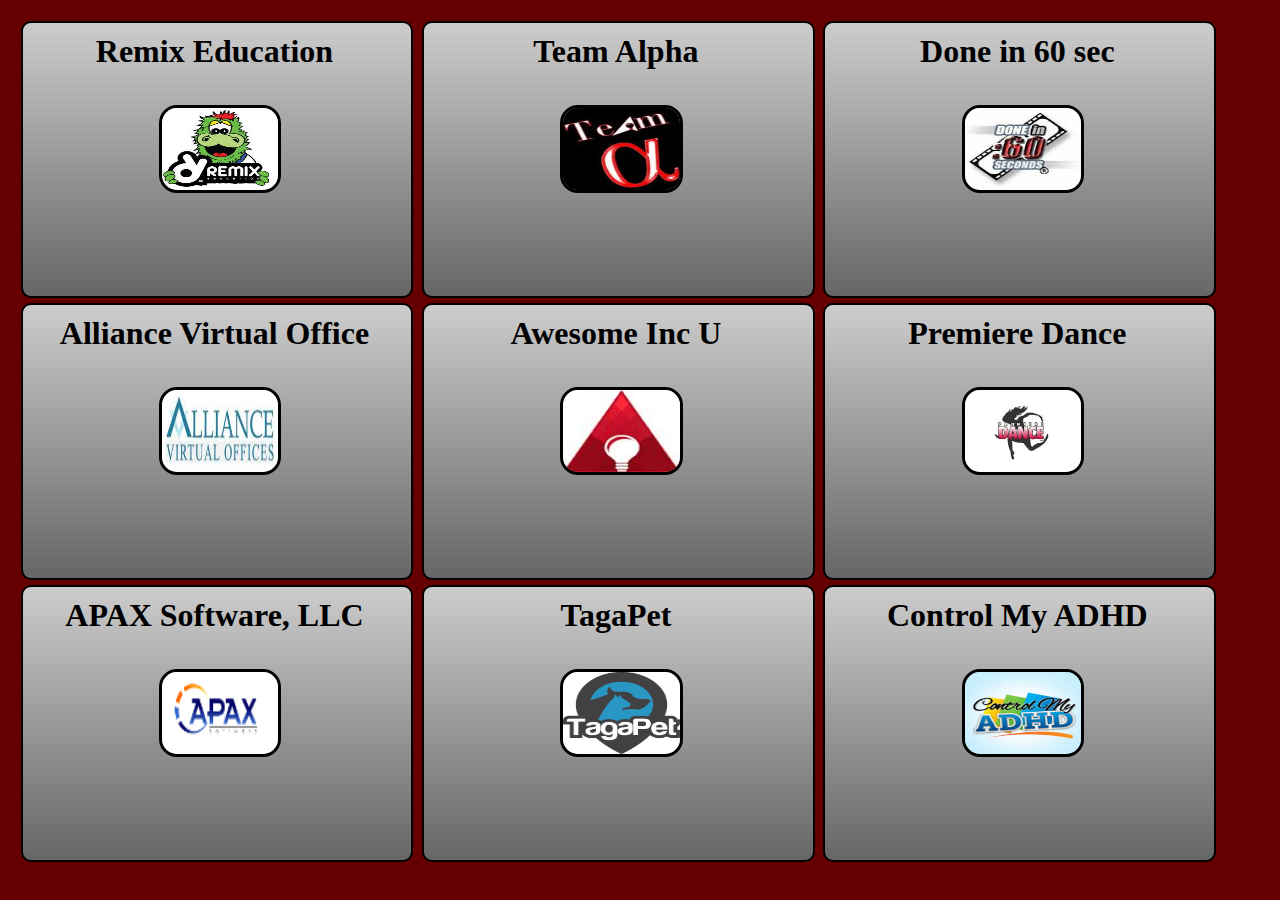
<file: index.html>
<html id="container">

<script src="jquery.min.js"> </script>
<link type="text/css" rel="stylesheet" href="stylesheet.css"/>

<script src="http://ajax.googleapis.com/ajax/libs/jquery/1.10.2/jquery.min.js"></script>
<script src="http://d3js.org/d3.v3.min.js"></script>
<script src="http://d3js.org/queue.v1.min.js"></script>
<script src="http://d3js.org/topojson.v1.min.js"></script>
<script>
$(document).ready(function(){

var allData=[]
var divId = ["#topLeft", "#midLeft", "#botLeft", "#topCenter", "#midCenter", "#botCenter", "#topRight", "#midRight", "#botRight"]
/*d3.csv("https://docs.google.com/spreadsheet/pub?key=0AiSo9ldMVP1cdFM0ME1KNnJXQzR0VXNGT0pVVWNlbkE&output=csv", 
	function(data) {
    	
		var dataArray = new Array (
			company = data.Company,
			metric = data.Metric,
			num = data.Value
		);
		for (var i=0;i<dataArray.length;i++) {
			allData.push(dataArray[i]);
		};	
			}, function(rows) {			
		});*/
	
	$('div.textField').hide();
	$('footer').hide();
	$('img.arrow').hide();

	var closeDiv = function(clicked, closeValues, clickedImg, contentClass){ //define close function (closeValues are for original values)
		
		$(clicked).animate({
			height:'31%',
			width:'31%',
			left:closeValues.divLeft,
			top:closeValues.divTop,
			fontSize:closeValues.headerSize
			}, 1000, 
				function() {
					$(clicked).css('z-index', 1) //send clicked div back to same level as others
					
				});	
				
		$("div."+contentClass).fadeOut(500); //paragraphs fade in
		$("div."+contentClass).animate({
			fontSize:closeValues.headerSize
		}, 500)
		
		$('footer').fadeOut(500);	//fade footer out	
		$(clickedImg).animate({ // put company image back
			left:closeValues.imgLeft
		}, 1000);
		$("p").fadeOut(500); //fade paragraph back out
		$('img.arrow').fadeOut(500); //fade arrow out
		
		
		$(clicked).off('click');
		
		$(clicked).click(function(){
			openDiv(clicked);
		});
	};	
	
	var openDiv = function(clicked){ // open div function (clicked is div clicked)
		
		$(clicked).css("z-index", 2); //move clicked div over other divs
		
		var contentID = $(clicked).attr('id');	
		var contentStr = contentID.toString();
		var index = divId.indexOf('#' + contentStr);
		d3.select(clicked)
			.data(allData)
			.enter()
			.append("p")
			.text(function(d) {
				console.log(allData[index*3]);
			});
		
		
		
		var child = $( clicked ).children();//.css( "background-color", "red" );
		var clickedImg = child[1];
		var contentAbbr = child[3];
		var contentID2 = $(contentAbbr).attr('class');
		var contentArr = contentID2.split(' ');
		var contentClass = contentArr[1]; //class such as tl for topleft
		console.log(contentClass);
		$("div."+contentClass).fadeIn(500); //paragraphs fade in
		$("div."+contentClass).animate({
			fontSize:'2em'
			}, 500)
		
		var closeValues = { //closed values of left and top percentage
			divLeft:$(clicked).css('left'),
			divTop:$(clicked).css('top'),
			imgLeft:$(clickedImg).css('left'),
			headerSize:$(clicked).css('fontSize')
			
		};
		
		$(clickedImg).animate({ //img moves left
			left:'65%'
		}, 1000);
		
		$(clicked).animate({ //animation of open function
			height:'97%',
			width:'97%',
			left:'0px',
			top:'0px',
			fontSize:'2em'
		}, 1000);
		//console.log(contentAbbr);
	
		$('footer#'+contentID).fadeIn(500); //footer fades in
		$('img#'+contentID).fadeIn(1000); //arrow fades in
		//console.log(contentID);
		
		$(clicked).click(function(){
			closeDiv(clicked, closeValues, clickedImg, contentClass); //call close div function for second click
		});
	};		
	
	$("div.company-card").click(function(){
		openDiv($(this));
				
	});
	
});
</script>	


<body id="container">
<!-- Remix Education ----------- ID = topLeft ---->
	<div id="topLeft" class="company-card">
		<!--  -->
			<h1>Remix Education</h1>
				<img id="topLeft" class="company-card" src="Beta\remix.jpg">
				<img id="topLeft" class="company-card arrow" src="Beta\arrow.png">
				<div class="textField tl">
				678 Shows Taught
				</div>
			<footer id="topLeft">
			<img id="footer" src="Beta\bottom.png">
			</footer>
	
	</div><br>
	<!-- Alliance Virtual Offices ----------- ID = midLeft ---->
	<div id="midLeft" class="company-card">
		<h1>Alliance Virtual Office</h1>
			<img id="midLeft" class="company-card" src="Beta\AVO.jpg">
			<img id="midLeft" class="company-card arrow" src="Beta\arrow.png">
			<div class="textField ml">
				$5,000 in Recurring Revenue
			</div>
		<footer id="midLeft"> 
		<img id="footer" src="Beta\bottom.png">
		</footer>
	</div><br>
	<!-- APAX Software ----------- ID = botLeft ---->
	<div id="botLeft" class="company-card">
		<h1>APAX Software, LLC</h1>
			<img id="botLeft" class="company-card" src="Beta\APAX.png">
			<img id="botLeft" class="company-card arrow" src="Beta\arrow.png">
			<div class="textField bl">
				$38,700 per Month
			</div>
		<footer  id="botLeft">
		<img id="footer" src="Beta\bottom.png">
		</footer>
	</div><br>
	<!-- Team Alpha ----------- ID = topCenter ---->
	<div id="topCenter" class="company-card">
		<h1>Team Alpha</h1>
			<img id="topCenter" class="company-card" src="Beta\Team Alpha.jpg">
			<img id="topCenter" class="company-card arrow" src="Beta\arrow.png">
			<div class="textField tc">
				4 HP's Recruited
			</div>
		<footer id="topCenter">
		<img id="footer" src="Beta\bottom.png">
		</footer>
	</div><br>
	<!-- Awesome Inc U ----------- ID = midCenter ---->
	<div id="midCenter" class="company-card">
		<h1>Awesome Inc U</h1>
			<img id="midCenter" class="company-card" src="Beta\AINCU.jpg">
			<img id="midCenter" class="company-card arrow" src="Beta\arrow.png">
			<div class="textField mc">
				122 more people know how to code
			</div>
		<footer id="midCenter" >
		<img id="footer" src="Beta\bottom.png">
		</footer>
	</div><br>
	<!-- Tag a Pet ----------- ID = botCenter ---->
	<div id="botCenter" class="company-card">
		<h1>TagaPet</h1>
			<img id="botCenter" class="company-card" src="Beta\tag a pet.png">
			<img id="botCenter" class="company-card arrow" src="Beta\arrow.png">
			<div class="textField bc">
				162 tags sold
			</div>
		<footer id="botCenter">
		<img id="footer" src="Beta\bottom.png">
		</footer>
	</div><br>
	<!-- Done in 60 ----------- ID = topRight ---->
	<div id="topRight" class="company-card">
		<h1>Done in 60 sec</h1>
			<img id="topRight" class="company-card" src="Beta\done in 60.jpg">
			<img id="topRight" class="company-card arrow" src="Beta\arrow.png">
			<div class="textField tr">
				5 Projects Made
			</div>
		<footer id="topRight">
		<img id="footer" src="Beta\bottom.png">
		</footer>
	</div><br>
	<!-- Premiere Dance ----------- ID = midRight ---->
	<div id="midRight" class="company-card">
		<h1>Premiere Dance</h1>
			<img id="midRight" class="company-card" src="Beta\prem dance.jpg">
			<img id="midRight" class="company-card arrow" src="Beta\arrow.png">
			<div class="textField mr">
				15 Classes Taught per Week
			</div>
		<footer id="midRight">
		<img id="footer" src="Beta\bottom.png">
		</footer>
	</div><br>
	<!-- Done in 60 ----------- ID = topRight ---->
	<div id="botRight" class="company-card">
		<h1>Control My ADHD</h1>
			<img id="botRight" class="company-card" src="Beta\adhd.jpg">
			<img id="botRight" class="company-card arrow" src="Beta\arrow.png">
			<div class="textField br">
				10 subsciptions sold
			</div>
		<footer id="botRight" >
		<img id="footer" src="Beta\bottom.png">
		</footer>
	</div><br>

	
</body></html>
</file>
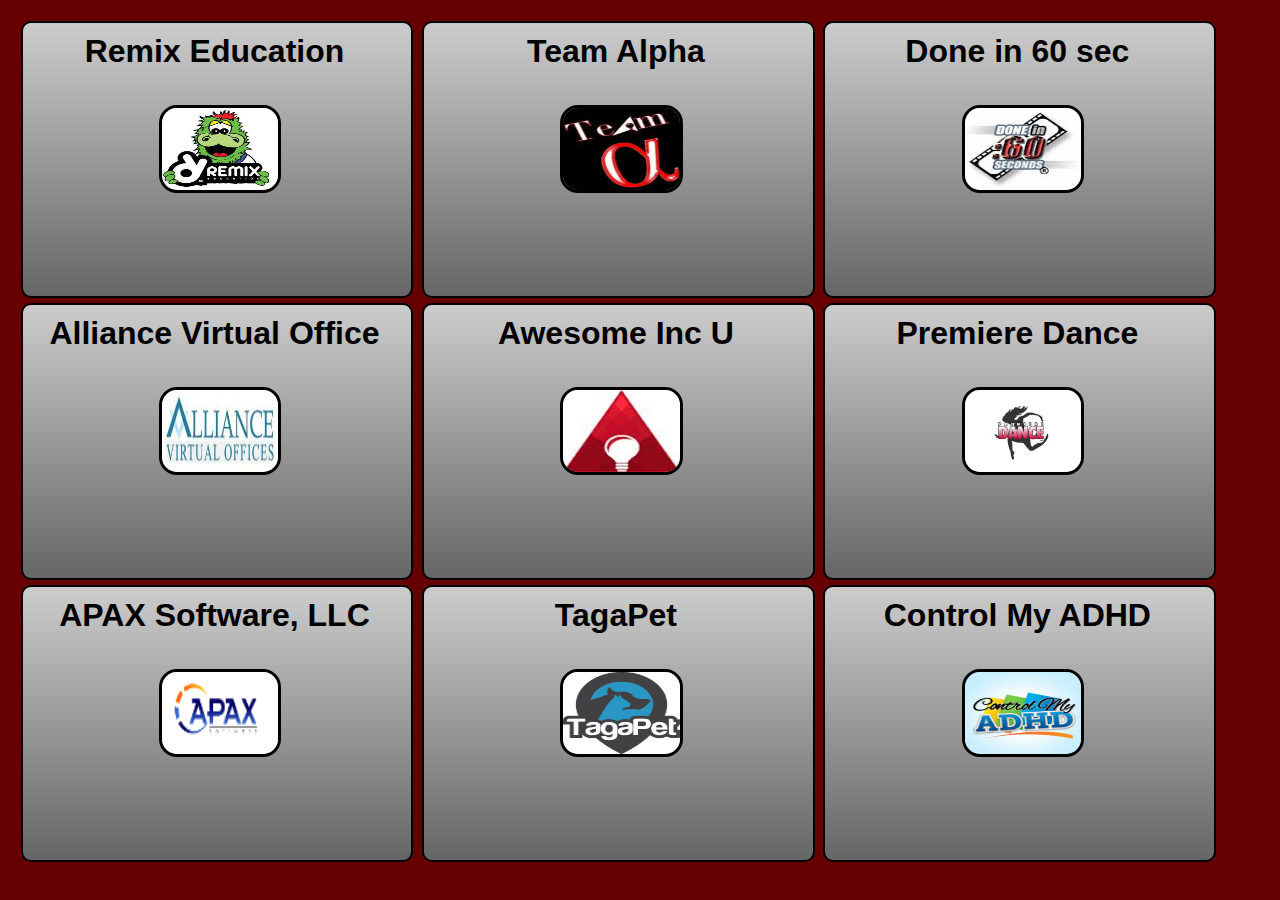
<file: indexV2.html>
<html id="container">

<script src="jquery.min.js"> </script>
<link type="text/css" rel="stylesheet" href="stylesheetV2.css"/>

<script src="http://ajax.googleapis.com/ajax/libs/jquery/1.10.2/jquery.min.js"></script>
<script src="http://d3js.org/d3.v3.min.js"></script>
<script src="http://d3js.org/queue.v1.min.js"></script>
<script src="http://d3js.org/topojson.v1.min.js"></script>
<script>
$(document).ready(function(){

var allData=[]
var divId = ["#topLeft", "#midLeft", "#botLeft", "#topCenter", "#midCenter", "#botCenter", "#topRight", "#midRight", "#botRight"]
/*d3.csv("https://docs.google.com/spreadsheet/pub?key=0AiSo9ldMVP1cdFM0ME1KNnJXQzR0VXNGT0pVVWNlbkE&output=csv", 
	function(data) {
    	
		var dataArray = new Array (
			company = data.Company,
			metric = data.Metric,
			num = data.Value
		);
		for (var i=0;i<dataArray.length;i++) {
			allData.push(dataArray[i]);
		};	
			}, function(rows) {			
		});*/
	
	$('div.textField').hide();
	$('footer').hide();
	$('img.arrow').hide();

	var closeDiv = function(clicked, closeValues, clickedImg, contentClass){ //define close function (closeValues are for original values)
		
		$(clicked).animate({
			height:'31%',
			width:'31%',
			left:closeValues.divLeft,
			top:closeValues.divTop,
			fontSize:closeValues.headerSize
			}, 1000, 
				function() {
					$(clicked).css('z-index', 1) //send clicked div back to same level as others
					
				});	
				
		$("div."+contentClass).fadeOut(500); //paragraphs fade in
		$("div."+contentClass).animate({
			fontSize:closeValues.headerSize
		}, 500)
		
		$('footer').fadeOut(500);	//fade footer out	
		$(clickedImg).animate({ // put company image back
			left:closeValues.imgLeft
		}, 1000);
		$("p").fadeOut(500); //fade paragraph back out
		$('img.arrow').fadeOut(500); //fade arrow out
		
		
		$(clicked).off('click');
		
		$(clicked).click(function(){
			openDiv(clicked);
		});
	};	
	
	var openDiv = function(clicked){ // open div function (clicked is div clicked)
		
		$(clicked).css("z-index", 2); //move clicked div over other divs
		
		var contentID = $(clicked).attr('id');	
		var contentStr = contentID.toString();
		var index = divId.indexOf('#' + contentStr);
		d3.select(clicked)
			.data(allData)
			.enter()
			.append("p")
			.text(function(d) {
				console.log(allData[index*3]);
			});
		
		
		
		var child = $( clicked ).children();//.css( "background-color", "red" );
		var clickedImg = child[1];
		var contentAbbr = child[3];
		var contentID2 = $(contentAbbr).attr('class');
		var contentArr = contentID2.split(' ');
		var contentClass = contentArr[1]; //class such as tl for topleft
		console.log(contentClass);
		$("div."+contentClass).fadeIn(500); //paragraphs fade in
		$("div."+contentClass).animate({
			fontSize:'2em'
			}, 500)
		
		var closeValues = { //closed values of left and top percentage
			divLeft:$(clicked).css('left'),
			divTop:$(clicked).css('top'),
			imgLeft:$(clickedImg).css('left'),
			headerSize:$(clicked).css('fontSize')
			
		};
		
		$(clickedImg).animate({ //img moves left
			left:'65%'
		}, 1000);
		
		$(clicked).animate({ //animation of open function
			height:'97%',
			width:'97%',
			left:'0px',
			top:'0px',
			fontSize:'2em'
		}, 1000);
		//console.log(contentAbbr);
	
		$('footer#'+contentID).fadeIn(500); //footer fades in
		$('img#'+contentID).fadeIn(1000); //arrow fades in
		//console.log(contentID);
		
		$(clicked).click(function(){
			closeDiv(clicked, closeValues, clickedImg, contentClass); //call close div function for second click
		});
	};		
	
	$("div.company-card").click(function(){
		openDiv($(this));
				
	});
	
});
</script>	


<body id="container">
<!-- Remix Education ----------- ID = topLeft ---->
	<div id="topLeft" class="company-card">
		<!--  -->
			<h1>Remix Education</h1>
				<img id="topLeft" class="company-card" src="Beta\remix.jpg">
				<img id="topLeft" class="company-card arrow" src="Beta\arrow.png">
				<div class="textField tl">
				678 Shows Taught
				</div>
			<footer id="topLeft">
			<img id="footer" src="Beta\bottom.png">
			</footer>
	
	</div><br>
	<!-- Alliance Virtual Offices ----------- ID = midLeft ---->
	<div id="midLeft" class="company-card">
		<h1>Alliance Virtual Office</h1>
			<img id="midLeft" class="company-card" src="Beta\AVO.jpg">
			<img id="midLeft" class="company-card arrow" src="Beta\arrow.png">
			<div class="textField ml">
				$5,000 in Recurring Revenue
			</div>
		<footer id="midLeft"> 
		<img id="footer" src="Beta\bottom.png">
		</footer>
	</div><br>
	<!-- APAX Software ----------- ID = botLeft ---->
	<div id="botLeft" class="company-card">
		<h1>APAX Software, LLC</h1>
			<img id="botLeft" class="company-card" src="Beta\APAX.png">
			<img id="botLeft" class="company-card arrow" src="Beta\arrow.png">
			<div class="textField bl">
				$38,700 per Month
			</div>
		<footer  id="botLeft">
		<img id="footer" src="Beta\bottom.png">
		</footer>
	</div><br>
	<!-- Team Alpha ----------- ID = topCenter ---->
	<div id="topCenter" class="company-card">
		<h1>Team Alpha</h1>
			<img id="topCenter" class="company-card" src="Beta\Team_Alpha.jpg">
			<img id="topCenter" class="company-card arrow" src="Beta\arrow.png">
			<div class="textField tc">
				4 HP's Recruited
			</div>
		<footer id="topCenter">
		<img id="footer" src="Beta\bottom.png">
		</footer>
	</div><br>
	<!-- Awesome Inc U ----------- ID = midCenter ---->
	<div id="midCenter" class="company-card">
		<h1>Awesome Inc U</h1>
			<img id="midCenter" class="company-card" src="Beta\AINCU.jpg">
			<img id="midCenter" class="company-card arrow" src="Beta\arrow.png">
			<div class="textField mc">
				122 more people know how to code
			</div>
		<footer id="midCenter" >
		<img id="footer" src="Beta\bottom.png">
		</footer>
	</div><br>
	<!-- Tag a Pet ----------- ID = botCenter ---->
	<div id="botCenter" class="company-card">
		<h1>TagaPet</h1>
			<img id="botCenter" class="company-card" src="Beta\tagapet.png">
			<img id="botCenter" class="company-card arrow" src="Beta\arrow.png">
			<div class="textField bc">
				162 tags sold
			</div>
		<footer id="botCenter">
		<img id="footer" src="Beta\bottom.png">
		</footer>
	</div><br>
	<!-- Done in 60 ----------- ID = topRight ---->
	<div id="topRight" class="company-card">
		<h1>Done in 60 sec</h1>
			<img id="topRight" class="company-card" src="Beta\done_in_60.jpg">
			<img id="topRight" class="company-card arrow" src="Beta\arrow.png">
			<div class="textField tr">
				5 Projects Made
			</div>
		<footer id="topRight">
		<img id="footer" src="Beta\bottom.png">
		</footer>
	</div><br>
	<!-- Premiere Dance ----------- ID = midRight ---->
	<div id="midRight" class="company-card">
		<h1>Premiere Dance</h1>
			<img id="midRight" class="company-card" src="Beta\prem_dance.jpg">
			<img id="midRight" class="company-card arrow" src="Beta\arrow.png">
			<div class="textField mr">
				15 Classes Taught per Week
			</div>
		<footer id="midRight">
		<img id="footer" src="Beta\bottom.png">
		</footer>
	</div><br>
	<!-- Done in 60 ----------- ID = topRight ---->
	<div id="botRight" class="company-card">
		<h1>Control My ADHD</h1>
			<img id="botRight" class="company-card" src="Beta\adhd.jpg">
			<img id="botRight" class="company-card arrow" src="Beta\arrow.png">
			<div class="textField br">
				10 subsciptions sold
			</div>
		<footer id="botRight" >
		<img id="footer" src="Beta\bottom.png">
		</footer>
	</div><br>

	
</body></html>
</file>
<file: stylesheet.css>
div.company-card{
	width:31%;
	height:31%;
	background-color:white;
	
}
#container {
	position:absolute;
	width:99%;
	height:99%;
	background-color:#660000;
	text-align:center;
}
div.textField {
	position:absolute;
	right:35%;
	top:30%;
	height:40%;
	width:50%;
	text-align:center;
	vertical-align:middle;
	line-height:150px;
	font-size:2em;
	z-index:4
	
	
}
html, body {
	max-height:100%;
	max-width:100%;
}
.hidden {
	position: absolute;
	z-index: 5;
	margin:20px 20px 20px 20px
}
.loaded {
	position:absolute;
	z-index:5;
	margin:200px 200px 200px 200px;
}
p{
	font-size:2em;
}
h1{
	text-align:center;
	margin:10px 10px 25px 5px;
}
img.company-card.arrow {
	border:none;
	border-radius:none;
	height:25%;
	width:20%;
	top:32%;
	left:0.8%;

}
img.company-card{
	position:absolute;
	left:35%;
	top:30%;
	height:30%;
	width:30%;
	border:solid black;
	border-radius:18px;	
}

div.company-card {
	position:absolute;
	z-index:1;
	margin:1% 1% 1% 1%;
	border:2px;
	border-radius:10px;
	border-color:black;
	border-style:solid;
	background: -webkit-gradient(linear, left top, left bottom, from(#ccc), to(#666666));
}
img#footer{
	position:absolute;
	top:80%;
	left:15%;
	height:20%;
	width:85%;
	
}
div#midLeft{
    top:32%;
    left:0%;
}
div#topLeft{
    top:0%;
    left:0%;
}
div#botLeft{
    top:64%;
    left:0%;
}
div#topCenter{
	left:32%;
	top:0%;
}
div#midCenter{
    top:32%;
    left:32%;
}
div#botCenter{
    top:64%;
    left:32%;
}
div#topRight{
    top:0%;
    left:64%;
}
div#midRight{
    top:32%;
    left:64%;
}
div#botRight{
    top:64%;
    left:64%;
}



/*
.top{
	position:absolute;
    width:30%;
    height:30%;
    z-index:15;
    bottom:100%;
    margin:-350px 0 0 0;
    background:red;
}
.mid{
	position:absolute;
    width:30%;
    height:30%;
    z-index:15;
    margin:0 0 0 0px;
	top:50%;
	left:50%;
	/*margin-right: auto;
    margin-left: auto;*/
	background:blue;
}
.bot{
	position:absolute;
	width:30%;
    height:30%;
    z-index:15;
    bottom:100%;
    margin:0 0 -300px 0;
    background:green;
}
.center{
	position:absolute;
    width:30%;
    height:30%;
    z-index:15;
    margin-right: auto;
    margin-left: auto;
    background:black;
}
.right{
	position:absolute;
    width:300px;
    height:200px;
    z-index:15;
    left:100%;
    margin:0 -300px 0 0;
    background:green;
}
.left{
	position:absolute;
    width:300px;
    height:200px;
    z-index:15;
    right:100%;
    margin:0 0 0 -300px;
    background:red;
}
</file>
<file: stylesheetV2.css>
div.company-card{
	width:31%;
	height:31%;
	background-color:white;
	
}
#container {
	position:absolute;
	width:99%;
	height:99%;
	background-color:#660000;
	text-align:center;
}
div.textField {
	position:absolute;
	right:35%;
	top:30%;
	height:40%;
	width:50%;
	text-align:center;
	vertical-align:middle;
	line-height:150px;
	font-size:2em;
	z-index:4;
	font-family:sans-serif;
	
	
}
html, body {
	max-height:100%;
	max-width:100%;
}
.hidden {
	position: absolute;
	z-index: 5;
	margin:20px 20px 20px 20px
}
.loaded {
	position:absolute;
	z-index:5;
	margin:200px 200px 200px 200px;
}
p{
	font-size:2em;
}
h1{
	text-align:center;
	margin:10px 10px 25px 5px;
	font-family:sans-serif;
}
img.company-card.arrow {
	border:none;
	border-radius:none;
	height:25%;
	width:20%;
	top:32%;
	left:0.8%;

}
img.company-card{
	position:absolute;
	left:35%;
	top:30%;
	height:30%;
	width:30%;
	border:solid black;
	border-radius:18px;	
}

div.company-card {
	position:absolute;
	z-index:1;
	margin:1% 1% 1% 1%;
	border:2px;
	border-radius:10px;
	border-color:black;
	border-style:solid;
	background: -webkit-gradient(linear, left top, left bottom, from(#ccc), to(#666666));
}
img#footer{
	position:absolute;
	top:80%;
	left:20.15%;
	height:20%;
	width:80%;
	
}
div#midLeft{
    top:32%;
    left:0%;
}
div#topLeft{
    top:0%;
    left:0%;
}
div#botLeft{
    top:64%;
    left:0%;
}
div#topCenter{
	left:32%;
	top:0%;
}
div#midCenter{
    top:32%;
    left:32%;
}
div#botCenter{
    top:64%;
    left:32%;
}
div#topRight{
    top:0%;
    left:64%;
}
div#midRight{
    top:32%;
    left:64%;
}
div#botRight{
    top:64%;
    left:64%;
}



/*
.top{
	position:absolute;
    width:30%;
    height:30%;
    z-index:15;
    bottom:100%;
    margin:-350px 0 0 0;
    background:red;
}
.mid{
	position:absolute;
    width:30%;
    height:30%;
    z-index:15;
    margin:0 0 0 0px;
	top:50%;
	left:50%;
	/*margin-right: auto;
    margin-left: auto;*/
	background:blue;
}
.bot{
	position:absolute;
	width:30%;
    height:30%;
    z-index:15;
    bottom:100%;
    margin:0 0 -300px 0;
    background:green;
}
.center{
	position:absolute;
    width:30%;
    height:30%;
    z-index:15;
    margin-right: auto;
    margin-left: auto;
    background:black;
}
.right{
	position:absolute;
    width:300px;
    height:200px;
    z-index:15;
    left:100%;
    margin:0 -300px 0 0;
    background:green;
}
.left{
	position:absolute;
    width:300px;
    height:200px;
    z-index:15;
    right:100%;
    margin:0 0 0 -300px;
    background:red;
}
</file>
